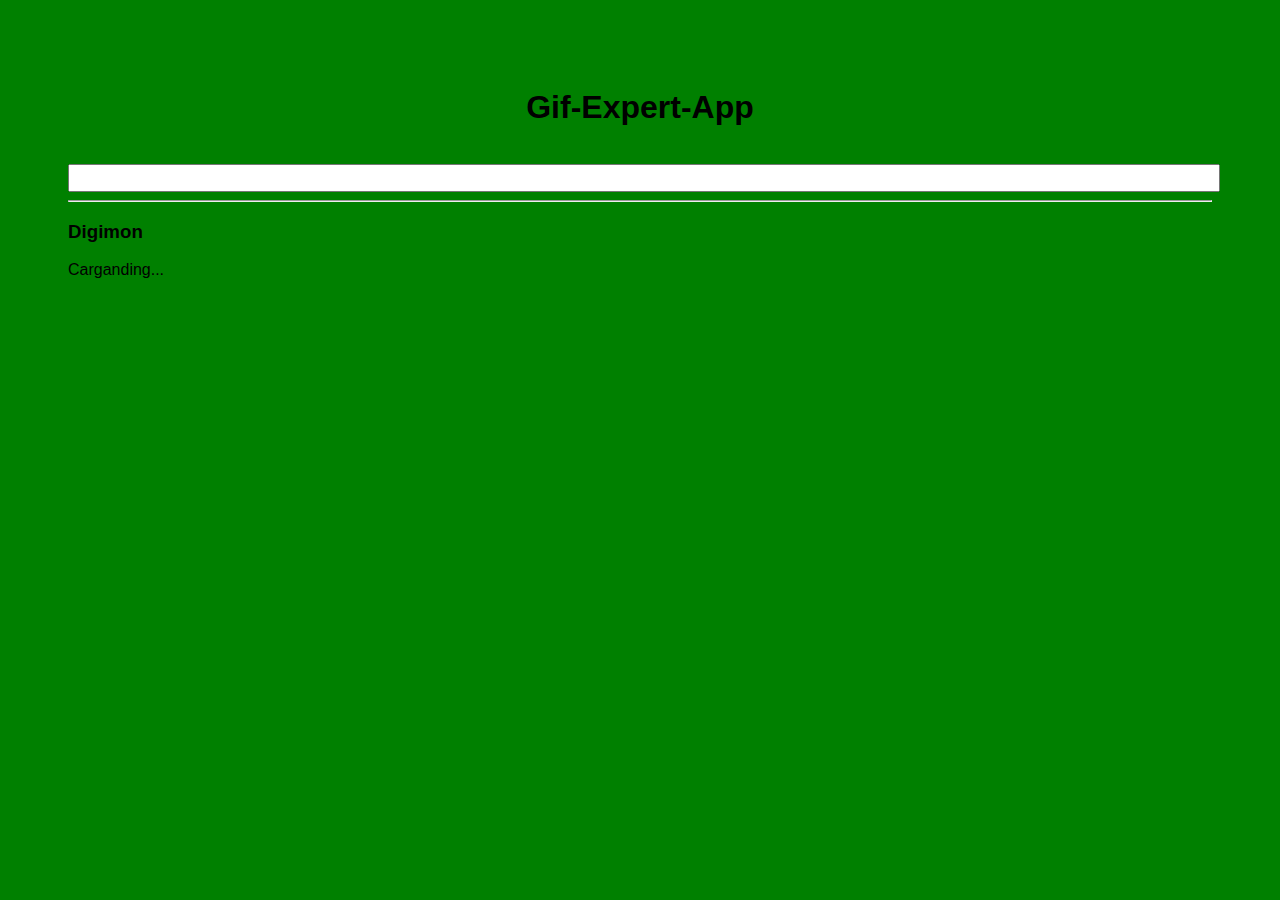
<file: docs/index.html>
<!DOCTYPE html>
<html lang="en">
  <head>
    <meta charset="utf-8" />
    <link rel="icon" href="./favicon.ico" />
    <meta name="viewport" content="width=device-width,initial-scale=1" />
    <meta name="theme-color" content="#000000" />
    <meta
      name="description"
      content="Web site created using create-react-app"
    />
    <link rel="apple-touch-icon" href="./logo192.png" />
    <link rel="manifest" href="./manifest.json" />
    <link
      rel="stylesheet"
      href="https://cdnjs.cloudflare.com/ajax/libs/animate.css/4.1.1/animate.min.css"
    />
    <title>Gif Expert App</title>
    <link href="./static/css/main.282d22c0.chunk.css" rel="stylesheet" />
  </head>
  <body>
    <noscript>You need to enable JavaScript to run this app.</noscript>
    <div id="root"></div>
    <script>
      !(function (e) {
        function r(r) {
          for (
            var n, p, f = r[0], i = r[1], l = r[2], c = 0, s = [];
            c < f.length;
            c++
          )
            (p = f[c]),
              Object.prototype.hasOwnProperty.call(o, p) &&
                o[p] &&
                s.push(o[p][0]),
              (o[p] = 0);
          for (n in i)
            Object.prototype.hasOwnProperty.call(i, n) && (e[n] = i[n]);
          for (a && a(r); s.length; ) s.shift()();
          return u.push.apply(u, l || []), t();
        }
        function t() {
          for (var e, r = 0; r < u.length; r++) {
            for (var t = u[r], n = !0, f = 1; f < t.length; f++) {
              var i = t[f];
              0 !== o[i] && (n = !1);
            }
            n && (u.splice(r--, 1), (e = p((p.s = t[0]))));
          }
          return e;
        }
        var n = {},
          o = { 1: 0 },
          u = [];
        function p(r) {
          if (n[r]) return n[r].exports;
          var t = (n[r] = { i: r, l: !1, exports: {} });
          return e[r].call(t.exports, t, t.exports, p), (t.l = !0), t.exports;
        }
        (p.m = e),
          (p.c = n),
          (p.d = function (e, r, t) {
            p.o(e, r) ||
              Object.defineProperty(e, r, { enumerable: !0, get: t });
          }),
          (p.r = function (e) {
            "undefined" != typeof Symbol &&
              Symbol.toStringTag &&
              Object.defineProperty(e, Symbol.toStringTag, { value: "Module" }),
              Object.defineProperty(e, "__esModule", { value: !0 });
          }),
          (p.t = function (e, r) {
            if ((1 & r && (e = p(e)), 8 & r)) return e;
            if (4 & r && "object" == typeof e && e && e.__esModule) return e;
            var t = Object.create(null);
            if (
              (p.r(t),
              Object.defineProperty(t, "default", { enumerable: !0, value: e }),
              2 & r && "string" != typeof e)
            )
              for (var n in e)
                p.d(
                  t,
                  n,
                  function (r) {
                    return e[r];
                  }.bind(null, n)
                );
            return t;
          }),
          (p.n = function (e) {
            var r =
              e && e.__esModule
                ? function () {
                    return e.default;
                  }
                : function () {
                    return e;
                  };
            return p.d(r, "a", r), r;
          }),
          (p.o = function (e, r) {
            return Object.prototype.hasOwnProperty.call(e, r);
          }),
          (p.p = "/");
        var f = (this["webpackJsonpgif-expert-app"] =
            this["webpackJsonpgif-expert-app"] || []),
          i = f.push.bind(f);
        (f.push = r), (f = f.slice());
        for (var l = 0; l < f.length; l++) r(f[l]);
        var a = i;
        t();
      })([]);
    </script>
    <script src="./static/js/2.b5d0f97d.chunk.js"></script>
    <script src="./static/js/main.04c81eef.chunk.js"></script>
  </body>
</html>
</file>
<file: docs/static/css/main.282d22c0.chunk.css>
*{font-family:-apple-system,BlinkMacSystemFont,"Segoe UI",Roboto,Oxygen,Ubuntu,Cantarell,"Open Sans","Helvetica Neue",sans-serif}body{padding:60px;background-color:green}input{font-size:1.2rem;width:100%;color:grey}.card{align-content:center;border:1px solid grey;border-radius:10px;margin-bottom:10px;margin-right:10px;overflow:hidden;width:-webkit-fit-content;width:-moz-fit-content;width:fit-content;background-color:#fff}.card p{padding:5px;text-align:center}.card img{max-height:170px;width:100%}h1{text-align:center;padding-bottom:1rem}.card-container{justify-content:center;display:flex;flex-direction:row;flex-wrap:wrap}
/*# sourceMappingURL=main.282d22c0.chunk.css.map */
</file>
